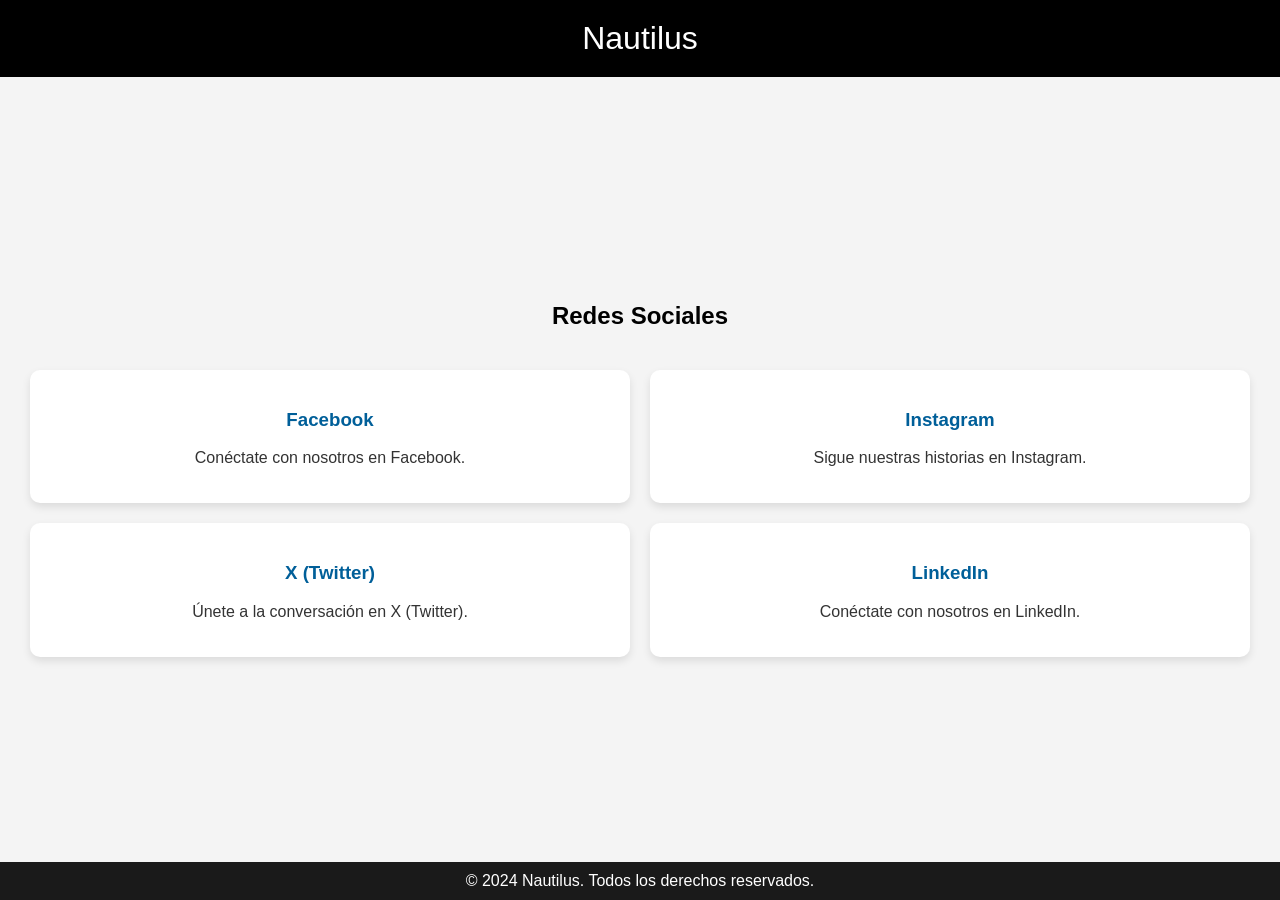
<file: portal_redes/index.html>
<!DOCTYPE html>
<html lang="es">
<head>
    <meta charset="UTF-8">
    <meta name="viewport" content="width=device-width, initial-scale=1.0">
    <title>Nautilus - Redes Sociales</title>
    <style>
        body {
            font-family: Arial, sans-serif;
            margin: 0;
            padding: 0;
            background-color: #f4f4f4;
            display: flex;
            flex-direction: column;
            min-height: 100vh;
        }

        header {
            background-color: #000;
            color: #fff;
            padding: 20px 0;
            display: flex;
            justify-content: center;
            align-items: center;
        }

        header h1 {
            margin: 0;
            font-size: 2em;
            font-weight: 300;
        }

        .container {
            width: 100%;
            flex: 1;
            display: flex;
            flex-direction: column;
            align-items: center;
            justify-content: center;
            text-align: center;
        }

        .cards-container {
            display: flex;
            flex-wrap: wrap;
            justify-content: center;
            gap: 20px;
            margin-top: 20px;
        }

        .card {
            background-color: #fff;
            border-radius: 10px;
            box-shadow: 0 4px 8px rgba(0, 0, 0, 0.1);
            padding: 20px;
            transition: transform 0.3s, box-shadow 0.3s;
            cursor: pointer;
            width: calc(50% - 40px);
            box-sizing: border-box;
        }

        .card:hover {
            transform: translateY(-10px);
            box-shadow: 0 8px 16px rgba(0, 0, 0, 0.2);
        }

        .card h3 {
            color: #005f99;
        }

        .card p {
            color: #333;
        }

        footer {
            background-color: #1a1a1a;
            color: #fff;
            text-align: center;
            padding: 10px 0;
            width: 100%;
        }
    </style>
</head>
<body>
    <header>
        <h1>Nautilus</h1>
    </header>
    <div class="container">
        <h2>Redes Sociales</h2>
        <div class="cards-container">
            <div class="card" onclick="window.location.href='https://www.facebook.com/profile.php?id=61560497393263&mibextid=ZbWKwL';">
                <h3>Facebook</h3>
                <p>Conéctate con nosotros en Facebook.</p>
            </div>
            <div class="card" onclick="window.location.href='https://www.instagram.com/datacorenexus?igsh=MXBsNHV4MGd1dHk0Zg==';">
                <h3>Instagram</h3>
                <p>Sigue nuestras historias en Instagram.</p>
            </div>
            <div class="card" onclick="window.location.href='https://x.com/DataCoreNexus';">
                <h3>X (Twitter)</h3>
                <p>Únete a la conversación en X (Twitter).</p>
            </div>
            <div class="card" onclick="window.location.href='https://www.linkedin.com/in/datacore-nexus-653929310';">
                <h3>LinkedIn</h3>
                <p>Conéctate con nosotros en LinkedIn.</p>
            </div>
        </div>
    </div>
    <footer>
        &copy; 2024 Nautilus. Todos los derechos reservados.
    </footer>
</body>
</html>
</file>
